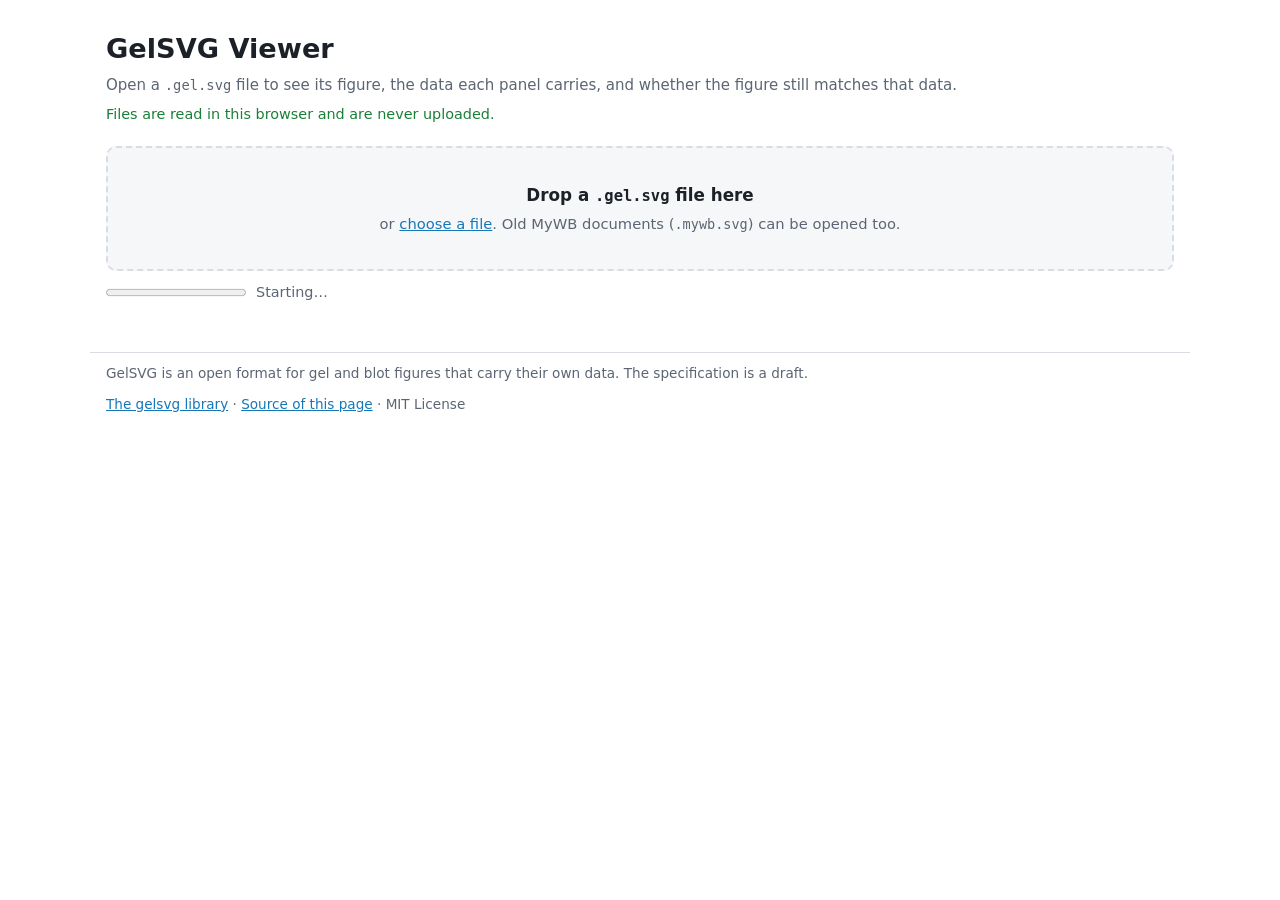
<file: index.html>
<!doctype html>
<html lang="en">
<head>
  <meta charset="utf-8">
  <meta name="viewport" content="width=device-width, initial-scale=1">
  <meta http-equiv="Content-Security-Policy"
        content="default-src 'self'; script-src 'self' https://cdn.jsdelivr.net 'wasm-unsafe-eval'; connect-src 'self' https://cdn.jsdelivr.net https://pypi.org https://files.pythonhosted.org; img-src 'self' blob: data:; style-src 'self'; worker-src 'self'">
  <title>GelSVG Viewer</title>
  <meta name="description" content="See the figure, the data and the checks inside a GelSVG (.gel.svg) file. Files are read in your browser and never uploaded.">
  <link rel="stylesheet" href="css/viewer.css">
  <script type="module" src="js/main.js"></script>
</head>
<body>
  <header class="page-header">
    <h1>GelSVG Viewer</h1>
    <p class="lede">Open a <code>.gel.svg</code> file to see its figure, the data each panel carries, and whether the figure still matches that data.</p>
    <p class="privacy">Files are read in this browser and are never uploaded.</p>
  </header>

  <main>
    <section class="open" aria-label="Open a file">
      <label class="drop" id="drop" for="file">
        <span class="drop-title">Drop a <code>.gel.svg</code> file here</span>
        <span class="drop-sub">or <span class="link">choose a file</span>. Old MyWB documents (<code>.mywb.svg</code>) can be opened too.</span>
      </label>
      <input type="file" id="file" accept=".svg,image/svg+xml">
      <div class="engine" id="engine" role="status">
        <progress id="engine-progress" max="4" value="0"></progress>
        <span id="engine-text">Starting…</span>
      </div>
    </section>

    <section class="document" id="document" hidden>
      <h2 id="doc-title"></h2>
      <div id="doc-banners"></div>
      <div class="doc-layout">
        <figure class="figure">
          <img id="figure-img" alt="The figure as drawn in the file">
          <figcaption>The figure, as the file draws it.</figcaption>
        </figure>
        <div class="doc-side">
          <div id="doc-status" role="status"></div>
          <div id="doc-notices"></div>
        </div>
      </div>
      <h3 class="panels-title" id="panels-title" hidden>Panels</h3>
      <div class="panels" id="panels"></div>
    </section>
  </main>

  <footer class="page-footer">
    <p>GelSVG is an open format for gel and blot figures that carry their own data. The specification is a draft.</p>
    <p id="versions"></p>
    <p><a href="https://github.com/gelsvg/gelsvg">The gelsvg library</a> · <a href="https://github.com/gelsvg/gelsvg.github.io">Source of this page</a> · MIT License</p>
  </footer>
</body>
</html>
</file>
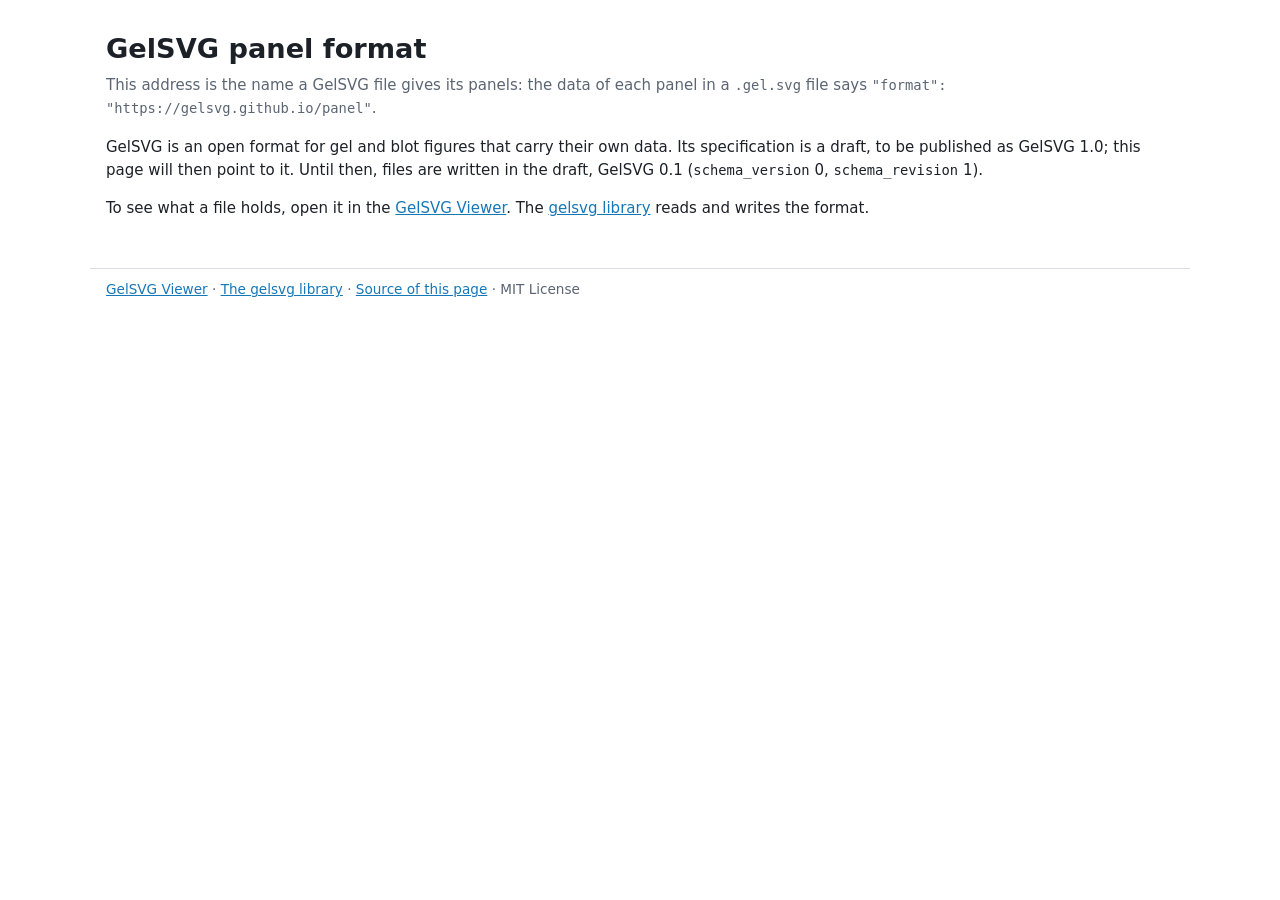
<file: panel/index.html>
<!doctype html>
<html lang="en">
<head>
  <meta charset="utf-8">
  <meta name="viewport" content="width=device-width, initial-scale=1">
  <meta http-equiv="Content-Security-Policy" content="default-src 'self'; style-src 'self'">
  <title>GelSVG panel format</title>
  <meta name="description" content="The name GelSVG files give their panels. The specification of the format is a draft.">
  <link rel="stylesheet" href="../css/viewer.css">
</head>
<body>
  <header class="page-header">
    <h1>GelSVG panel format</h1>
    <p class="lede">This address is the name a GelSVG file gives its panels: the data of each panel in a <code>.gel.svg</code> file says <code>"format": "https://gelsvg.github.io/panel"</code>.</p>
  </header>

  <main>
    <p>GelSVG is an open format for gel and blot figures that carry their own data. Its specification is a draft, to be published as GelSVG 1.0; this page will then point to it. Until then, files are written in the draft, GelSVG 0.1 (<code>schema_version</code> 0, <code>schema_revision</code> 1).</p>
    <p>To see what a file holds, open it in the <a href="../">GelSVG Viewer</a>. The <a href="https://github.com/gelsvg/gelsvg">gelsvg library</a> reads and writes the format.</p>
  </main>

  <footer class="page-footer">
    <p><a href="../">GelSVG Viewer</a> · <a href="https://github.com/gelsvg/gelsvg">The gelsvg library</a> · <a href="https://github.com/gelsvg/gelsvg.github.io">Source of this page</a> · MIT License</p>
  </footer>
</body>
</html>
</file>
<file: css/viewer.css>
:root {
  --bg: #ffffff;
  --surface: #f6f7f9;
  --border: #d9dde3;
  --text: #1c2128;
  --muted: #5b6573;
  --accent: #1677b8;
  --ok: #1a7f37;
  --ok-bg: #e6f4ea;
  --warn: #9a6700;
  --warn-bg: #fff4d6;
  --bad: #b42318;
  --bad-bg: #fde8e7;
  --quiet-bg: #eef0f3;
  --radius: 10px;
  color-scheme: light;
}

@media (prefers-color-scheme: dark) {
  :root {
    --bg: #0f1216;
    --surface: #171b21;
    --border: #2c333d;
    --text: #e6e9ee;
    --muted: #9aa4b2;
    --accent: #4da3e6;
    --ok: #4ac26b;
    --ok-bg: #12261a;
    --warn: #d4a72c;
    --warn-bg: #2a2310;
    --bad: #f47067;
    --bad-bg: #2d1515;
    --quiet-bg: #1f242c;
    color-scheme: dark;
  }
}

* { box-sizing: border-box; }

body {
  margin: 0;
  background: var(--bg);
  color: var(--text);
  font: 15px/1.55 system-ui, -apple-system, "Segoe UI", Roboto, sans-serif;
}

main, .page-header, .page-footer { max-width: 1100px; margin: 0 auto; padding: 0 16px; }

h1 { font-size: 1.7rem; margin: 28px 0 4px; }
h2 { font-size: 1.25rem; margin: 28px 0 8px; overflow-wrap: anywhere; }
h3 { font-size: 1.05rem; margin: 28px 0 10px; }
code { font-size: 0.92em; }
a { color: var(--accent); }

.lede { margin: 0; color: var(--muted); }
.privacy { margin: 6px 0 0; font-size: 0.9rem; color: var(--ok); }

.open { margin-top: 20px; }
.drop {
  display: flex; flex-direction: column; align-items: center; gap: 4px;
  padding: 34px 16px; text-align: center; cursor: pointer;
  border: 2px dashed var(--border); border-radius: var(--radius); background: var(--surface);
}
.drop.over { border-color: var(--accent); }
.drop-title { font-weight: 600; font-size: 1.05rem; }
.drop-sub { color: var(--muted); font-size: 0.92rem; }
.link { color: var(--accent); text-decoration: underline; }
#file { position: absolute; width: 1px; height: 1px; opacity: 0; }

.engine { display: flex; align-items: center; gap: 10px; margin-top: 10px; color: var(--muted); font-size: 0.9rem; }
.engine progress { width: 140px; }
.engine.ready progress { display: none; }
.engine.failed { color: var(--bad); }

.doc-layout { display: grid; grid-template-columns: minmax(0, 3fr) minmax(0, 2fr); gap: 20px; align-items: start; }
@media (max-width: 760px) { .doc-layout { grid-template-columns: minmax(0, 1fr); } }

.figure { margin: 0; padding: 12px; background: #ffffff; border: 1px solid var(--border); border-radius: var(--radius); }
.figure img { display: block; max-width: 100%; height: auto; margin: 0 auto; }
.figure figcaption { margin-top: 8px; font-size: 0.82rem; color: #5b6573; text-align: center; }

.banner { padding: 12px 14px; border-radius: var(--radius); margin: 8px 0; border: 1px solid var(--border); background: var(--surface); }
.banner.bad { background: var(--bad-bg); border-color: transparent; }
.banner.warn { background: var(--warn-bg); border-color: transparent; }
.banner p { margin: 0 0 6px; }
.banner p:last-child { margin-bottom: 0; }
.banner ul { margin: 6px 0 0; padding-left: 20px; }

button {
  font: inherit; padding: 6px 12px; border-radius: 8px; cursor: pointer;
  border: 1px solid var(--border); background: var(--bg); color: var(--text);
}
button:hover { border-color: var(--accent); }

.panels { display: grid; gap: 14px; }
.panel {
  display: grid; grid-template-columns: 160px minmax(0, 1fr); gap: 16px;
  padding: 14px; border: 1px solid var(--border); border-radius: var(--radius); background: var(--surface);
}
@media (max-width: 560px) { .panel { grid-template-columns: minmax(0, 1fr); } }
.thumb { width: 100%; max-height: 180px; object-fit: contain; background: #ffffff; border-radius: 6px; border: 1px solid var(--border); }
.panel h4 { margin: 0 0 8px; font-size: 1rem; }
.panel h4 small { font-weight: normal; color: var(--muted); margin-left: 6px; }

.checks { list-style: none; margin: 0 0 8px; padding: 0; display: flex; flex-wrap: wrap; gap: 6px; }
.checks li { padding: 2px 10px; border-radius: 999px; font-size: 0.85rem; }
.checks .ok { color: var(--ok); background: var(--ok-bg); }
.checks .differs { color: var(--warn); background: var(--warn-bg); }
.checks .unknown, .checks .absent { color: var(--muted); background: var(--quiet-bg); }

.meta, .counts { margin: 0 0 6px; color: var(--muted); font-size: 0.88rem; }

details { margin-top: 6px; }
summary { cursor: pointer; font-size: 0.9rem; }
.notice-group { margin: 8px 0 0; }
.notice-group h5 { margin: 0 0 4px; font-size: 0.85rem; }
.notice-group ul { margin: 0; padding-left: 18px; font-size: 0.86rem; }
.notice-group .where { color: var(--muted); font-family: ui-monospace, SFMono-Regular, Menlo, monospace; font-size: 0.8rem; }
.kind-UNREADABLE h5, .kind-DAMAGED h5, .kind-BROKEN h5 { color: var(--bad); }
.kind-UNKNOWN h5, .kind-DECLINED h5 { color: var(--warn); }

.panel-tabs { grid-column: 1 / -1; }
.tabs { display: flex; flex-wrap: wrap; gap: 4px; border-bottom: 1px solid var(--border); }
.tab { border: 1px solid transparent; border-bottom: none; border-radius: 8px 8px 0 0; background: none; color: var(--muted); }
.tab[aria-selected="true"] { color: var(--text); background: var(--bg); border-color: var(--border); margin-bottom: -1px; }
.tab-panel { padding: 12px 2px 2px; }
.tabs.sub { border-bottom: none; gap: 6px; margin-bottom: 4px; }
.tabs.sub .tab { border: 1px solid var(--border); border-radius: 999px; padding: 3px 12px; font-size: 0.88rem; }
.tabs.sub .tab[aria-selected="true"] { color: var(--bg); background: var(--accent); border-color: var(--accent); margin-bottom: 0; }
.swatch { display: inline-block; width: 0.9em; height: 0.9em; border-radius: 3px; vertical-align: -0.1em; border: 1px solid var(--border); }
.table-wrap { overflow-x: auto; margin: 6px 0 12px; }
table { border-collapse: collapse; font-size: 0.86rem; min-width: 60%; }
th, td { text-align: left; padding: 4px 10px; border-bottom: 1px solid var(--border); vertical-align: top; }
th { color: var(--muted); font-weight: 600; white-space: nowrap; }
td { overflow-wrap: anywhere; }
.q-title { margin: 14px 0 6px; font-size: 0.92rem; }
.q-title:first-child { margin-top: 0; }
.text-block { white-space: pre-wrap; margin: 0 0 8px; }
.facts { display: grid; grid-template-columns: max-content minmax(0, 1fr); gap: 2px 14px; margin: 0 0 8px; font-size: 0.88rem; }
.facts dt { color: var(--muted); }
.facts dd { margin: 0; overflow-wrap: anywhere; }
.hash { font-size: 0.8rem; }
.json { max-height: 420px; overflow: auto; padding: 10px; background: var(--bg); border: 1px solid var(--border); border-radius: 8px; font-size: 0.8rem; }

.toggles, .contrast { display: flex; flex-wrap: wrap; align-items: center; gap: 6px 12px; margin: 0 0 10px; }
.toggles label, .contrast label { font-size: 0.88rem; display: inline-flex; align-items: center; gap: 6px; }
.contrast input[type="range"] { width: 160px; }
.contrast .num { width: 84px; font: inherit; padding: 2px 4px; }
/* The image with room around it for labels outside it; nothing spills onto the page. */
.stage-wrap { width: min(100%, 900px); }
/* Padding in % is of the containing block's width: the wrapper's, which is the stage's own. */
.stage { position: relative; display: block; padding: var(--pad, 0); line-height: 0;
  background: #1b1d21; border-radius: 6px; overflow: hidden; min-height: 40px; }
.stage canvas { display: block; width: 100%; height: auto; image-rendering: pixelated; }
.overlay { position: absolute; inset: 0; width: 100%; height: 100%; pointer-events: none; }
.overlay rect, .overlay circle { fill: none; vector-effect: non-scaling-stroke; stroke-width: 2; }
/* MyWB's canvas colours: sample labels, marker labels and bands, the ROI */
.ov-lane { stroke: #FF5A36; }
.ov-lane-text { fill: #FF5A36; }
.ov-marker, .ov-band { stroke: #56B4E9; }
.ov-marker-text { fill: #56B4E9; }
.ov-band-dot { fill: #56B4E9 !important; stroke: none !important; }
.ov-roi { stroke: #00B37A; }
.ov-crop { stroke: #FF6464; stroke-dasharray: 4 3; }
.overlay text { font-family: system-ui, sans-serif; }
.mark-lane { color: #FF5A36; }
.mark-marker, .mark-band { color: #56B4E9; }
.mark-roi { color: #00B37A; }
.mark-crop { color: #FF6464; }

/* The image on the left, its controls in a column on its right. */
.image-grid { display: grid; grid-template-columns: minmax(0, 1fr) 250px; gap: 16px; align-items: start; }
@media (max-width: 760px) { .image-grid { grid-template-columns: minmax(0, 1fr); } }
.image-side { display: flex; flex-direction: column; gap: 8px; font-size: 0.88rem; }
.side-head { display: flex; align-items: center; justify-content: space-between; margin-top: 4px; }
.side-title { font-weight: 600; color: var(--muted); font-size: 0.8rem; text-transform: uppercase; letter-spacing: 0.04em; }
.legend { display: flex; flex-direction: column; gap: 4px; }
.legend label { display: flex; align-items: center; gap: 6px; }
.legend .glyph { width: 1.1em; text-align: center; font-size: 1.05rem; line-height: 1; }
.image-side .contrast { flex-direction: column; align-items: stretch; gap: 6px; margin: 0; }
.image-side .contrast label { display: grid; grid-template-columns: 1fr 84px; gap: 4px 8px; align-items: center; }
.image-side .contrast label input[type="range"] { grid-column: 1 / -1; width: 100%; }
.image-side .contrast label.check { display: flex; }
.image-side .contrast button { width: 100%; }
.image-side .saves { flex-direction: column; margin: 0; }
.image-side .saves button { width: 100%; }
.image-side .meta { margin: 0; }

/* An "i" that opens what the view's marks and controls mean. */
.info { position: relative; }
.info summary { list-style: none; cursor: pointer; width: 22px; height: 22px; border-radius: 50%; border: 1px solid var(--border);
  display: grid; place-items: center; font: italic 600 0.8rem/1 Georgia, serif; color: var(--accent); }
.info summary::-webkit-details-marker { display: none; }
.info[open] summary { background: var(--accent); color: var(--bg); border-color: var(--accent); }
.info-body { position: absolute; right: 0; top: 28px; z-index: 5; width: min(340px, 80vw); margin: 0; padding: 10px 12px;
  background: var(--bg); border: 1px solid var(--border); border-radius: 8px; box-shadow: 0 6px 24px rgba(0, 0, 0, 0.18); }
.info-body dt { font-weight: 600; margin-top: 6px; }
.info-body dt:first-child { margin-top: 0; }
.info-body dd { margin: 2px 0 0; color: var(--muted); }
.thumb-side .saves { margin-top: 8px; }
.placeholder { width: 100%; }
.band-table-box { margin-bottom: 14px; }
.band-table th, .band-table td { text-align: center; padding: 3px 8px; }
.band-table .row-head { text-align: right; white-space: nowrap; }
.band-table .row-head.unnamed { color: var(--muted); font-weight: normal; }
.band-table .lane-head { color: #FF5A36; }
.band-table .band { color: #56B4E9; font-size: 1.05rem; line-height: 1; }
.band-table .band.outside { color: var(--muted); opacity: 0.55; }
.saves { display: flex; flex-wrap: wrap; gap: 8px; margin: 10px 0 0; }
.compare { display: grid; grid-template-columns: repeat(auto-fit, minmax(200px, 1fr)); gap: 12px; margin-top: 10px; }
.compare figure { margin: 0; }
.compare img { display: block; width: 100%; height: auto; background: #000; image-rendering: pixelated; border-radius: 6px; }
.compare figcaption { margin-top: 4px; font-size: 0.82rem; color: var(--muted); }
.redraw-notes { margin: 4px 0 8px; padding-left: 18px; font-size: 0.88rem; color: var(--muted); }

.page-footer { margin-top: 48px; padding-bottom: 32px; color: var(--muted); font-size: 0.85rem; border-top: 1px solid var(--border); }
.page-footer p { margin: 10px 0 0; }
</file>
